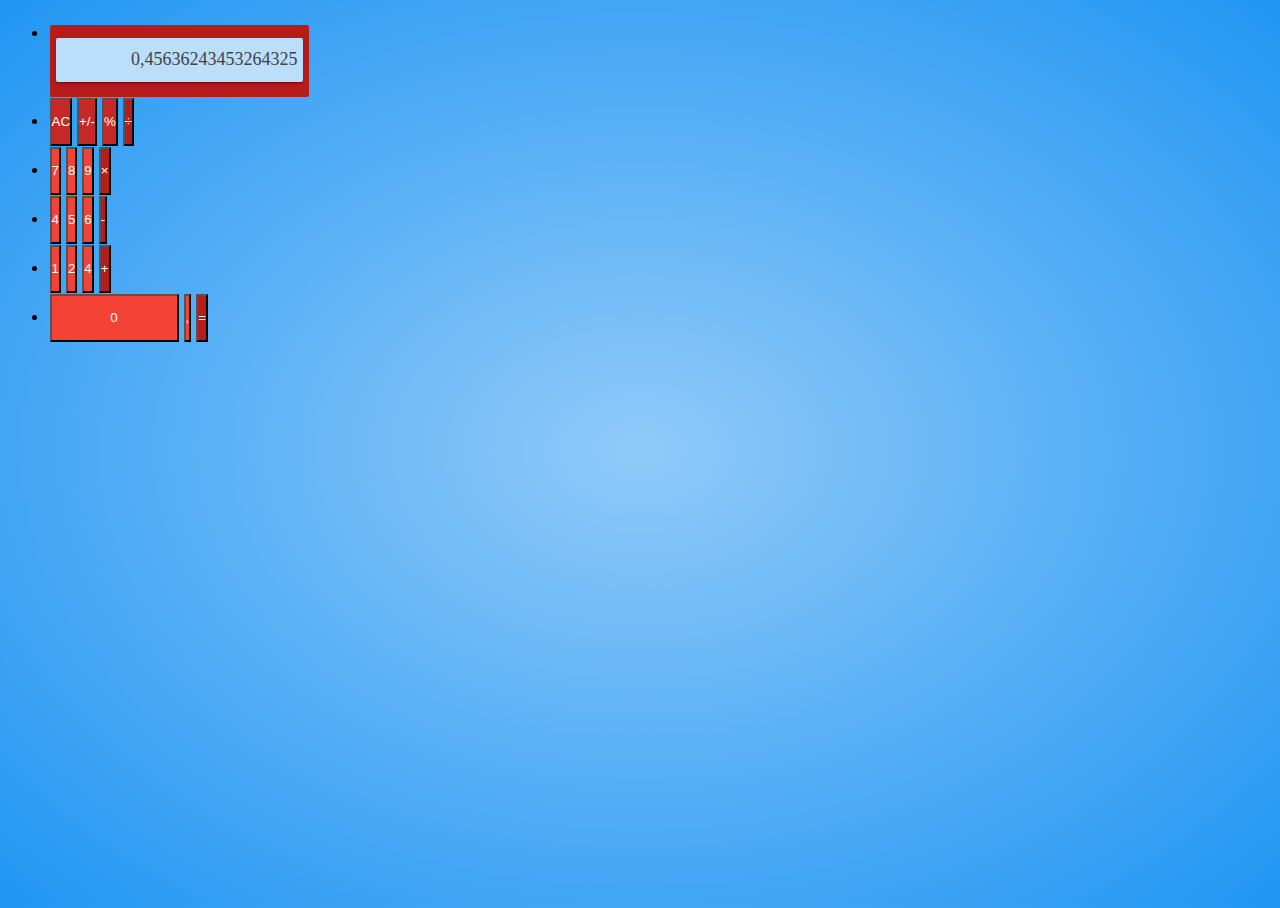
<file: Calculator/index.html>
<!DOCTYPE html>
<html>
  <head>
    <meta charset="utf-8">
    <title>Calculator</title>
    <link rel="stylesheet" href="css/style.css">
    <link href="https://fonts.googleapis.com/css?family=Roboto:900" rel="stylesheet">
    <link rel="stylesheet" href="https://fonts.googleapis.com/icon?family=Material+Icons">
    <link rel="stylesheet" href="https://code.getmdl.io/1.3.0/material.red-blue.min.css">
    <script defer src="https://code.getmdl.io/1.3.0/material.min.js"></script>
  </head>
  <body>
    <div class="mdl-grid">
      <ul class="mdl-list mdl-cell--middle">
      <li class="mdl-list__item">
        <div class="text">
          <div id="result" class="inner">
            <p>0,45636243453264325</p>
          </div>
        </div>
      </li>
      <li class="mdl-list__item">
        <button id="ac" class="mdl-button mdl-js-button mdl-js-ripple-effect light_l">
          AC
        </button>
        <button id="absB" class="mdl-button mdl-js-button mdl-js-ripple-effect light_l">
          +/-
        </button>
        <button id="module" class="mdl-button mdl-js-button mdl-js-ripple-effect light_l">
          %
        </button>
        <button id="divide" class="mdl-button mdl-js-button mdl-js-ripple-effect">
          ÷
        </button>
      </li>
      <li class="mdl-list__item">
        <button id="seven" class="mdl-button mdl-js-button mdl-js-ripple-effect light">
          7
        </button>
        <button id="eight" class="mdl-button mdl-js-button mdl-js-ripple-effect light">
          8
        </button>
        <button id="nine" class="mdl-button mdl-js-button mdl-js-ripple-effect light">
          9
        </button>
        <button id="mult" class="mdl-button mdl-js-button mdl-js-ripple-effect">
          ×
        </button>
      </li>
      <li class="mdl-list__item">
        <button id="four" class="mdl-button mdl-js-button mdl-js-ripple-effect light">
          4
        </button>
        <button id="five" class="mdl-button mdl-js-button mdl-js-ripple-effect light">
          5
        </button>
        <button id="six" class="mdl-button mdl-js-button mdl-js-ripple-effect light">
          6
        </button>
        <button id="sub" class="mdl-button mdl-js-button mdl-js-ripple-effect">
          -
        </button>
      </li>
      <li class="mdl-list__item">
        <button id="one" class="mdl-button mdl-js-button mdl-js-ripple-effect light">
          1
        </button>
        <button id="two" class="mdl-button mdl-js-button mdl-js-ripple-effect light">
          2
        </button>
        <button id='four' class="mdl-button mdl-js-button mdl-js-ripple-effect light">
          4
        </button>
        <button id="add" class="mdl-button mdl-js-button mdl-js-ripple-effect">
          +
        </button>
      </li>
      <li class="mdl-list__item">
        <button id="zero" class="mdl-button mdl-js-button mdl-js-ripple-effect null light">
          0
        </button>
        <button id="comma" class="mdl-button mdl-js-button mdl-js-ripple-effect light">
          ,
        </button>
        <button id="result" class="mdl-button mdl-js-button mdl-js-ripple-effect">
          =
        </button>
      </li>
    </ul>

    </div>
  </body>
</html>
</file>
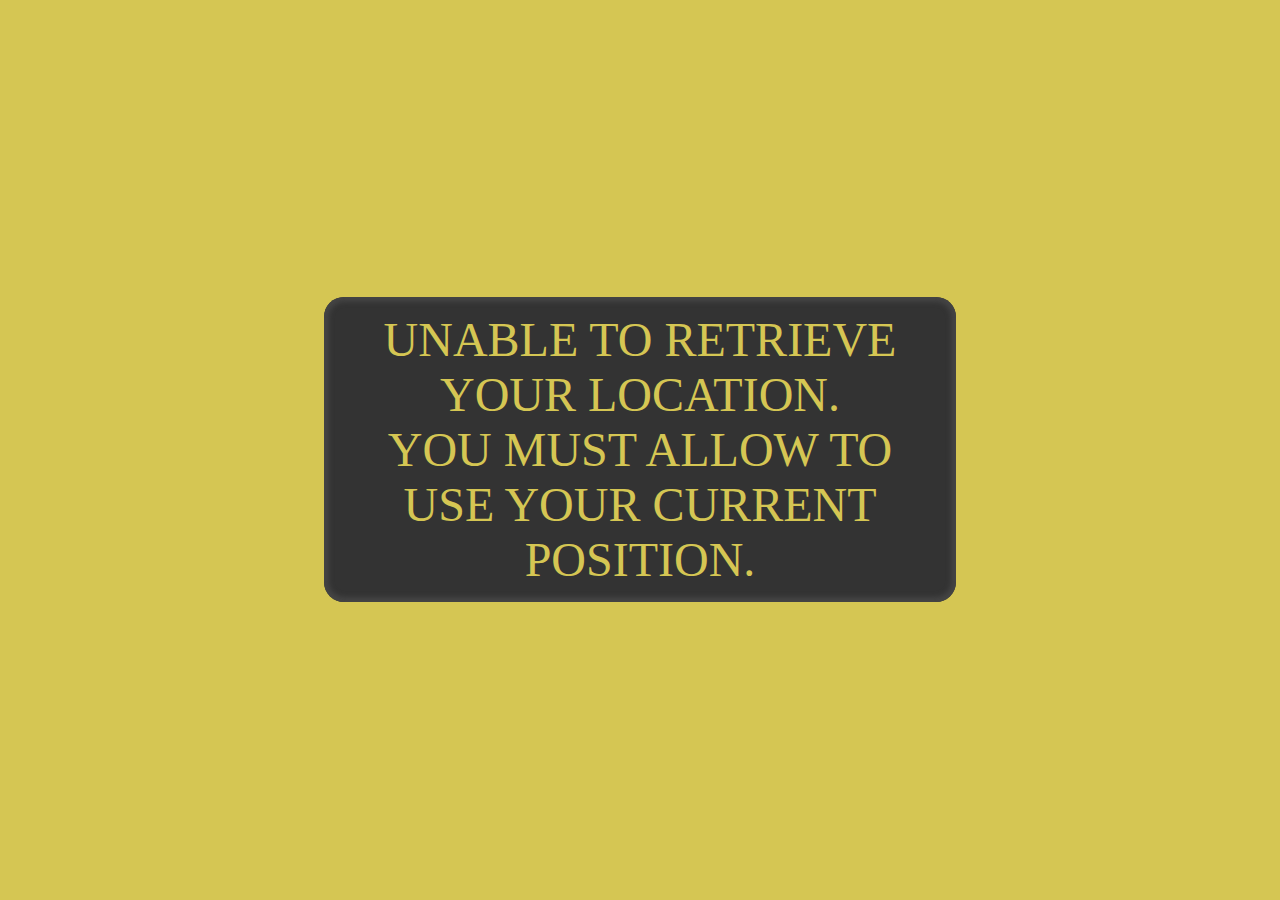
<file: LocalWeather/index.html>
<!DOCTYPE html>
<html>
  <head>
    <meta charset="utf-8">
    <title>Local Weather</title>
    <link rel="stylesheet" href="css/master.css">
    <script type="text/javascript" src="https://ajax.googleapis.com/ajax/libs/jquery/3.1.1/jquery.min.js"></script>
  </head>
  <body>
    <main>
      <div class="temp">
      </div>
      <div class="location">
      </div>
      <div class="img">
      </div>
    </main>
    <script type="text/javascript" src="js/main.js"></script>
  </body>
</html>
</file>
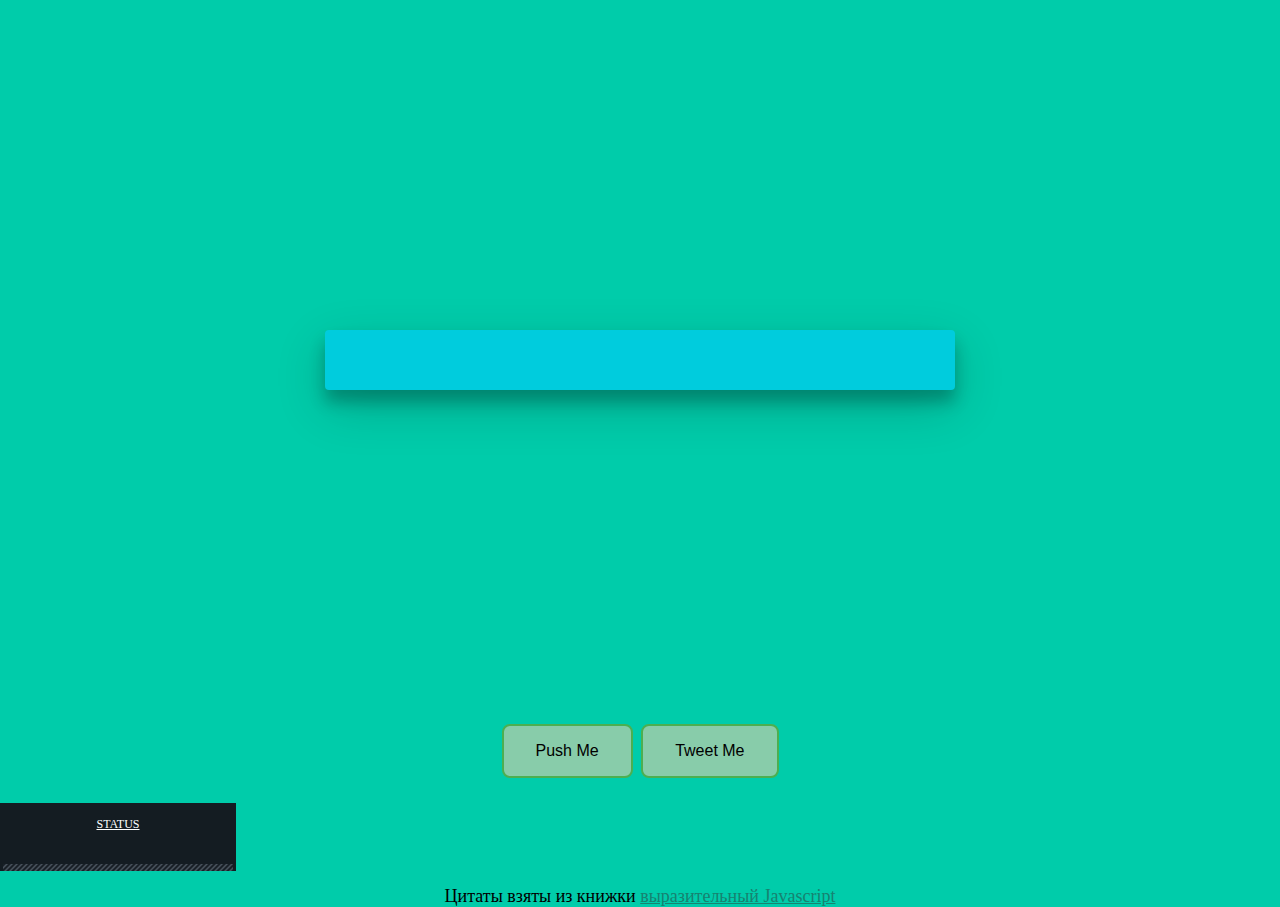
<file: Random quotes/index.html>
<!DOCTYPE html>
<html>
  <head>
    <meta charset="utf-8">
    <title>Random qoute</title>
    <link href="css/main.css" rel="stylesheet">
    <script type="text/javascript" src="js/jquery-3.1.1.js"></script>

  </head>
  <body>
    <main class="container">
      <blockquote id="quote">
        <p id="mainQuote">
        </p>
        <p id="footerQuote">
        </p>
      </blockquote>
      </main>
    <p>
      <button class="button button1" id="run">Push Me</button>
      <button class="button button1" id="tweet">Tweet Me</button>

    </p>
    <br>
    <div class="home__links">
      <a class="home__link" href="#">
        <span>Status</span>
      </a>
    </div>
    <br>
    <footer id="contact"><p>
     Цитаты взяты из книжки <a target="_blank" href="http://eloquentjavascript.net/index.html">выразительный Javascript</a>
    </p>
    </footer>
  <script type="text/javascript" src="js/style.js"></script>
  </body>
</html>
</file>
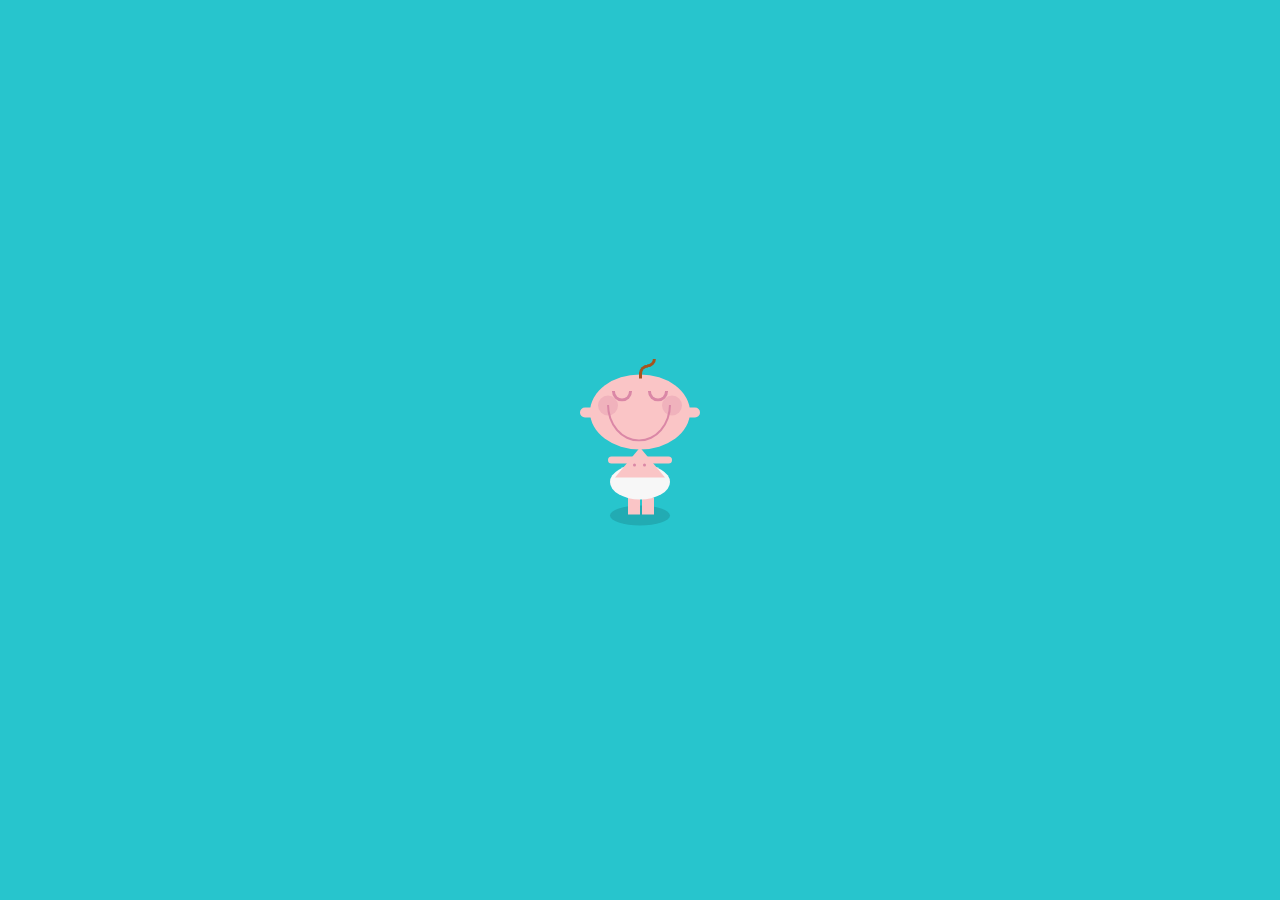
<file: SVG/index.html>
<!DOCTYPE html>
<html>
  <head>
    <meta charset="utf-8">
    <link rel="stylesheet" href="css/style.css">
    <title>SVG</title>
  </head>
  <body>
    <div class="centered-box">
      <div class="ludek">
        <div class="dziecko">
    <figure class="glowa">
      <span class="wlos"></span>
      <span class="uszy">
        <span class="ucho ucho-lewe"></span>
        <span class="ucho ucho-prawe"></span>
      </span>
      <span class="oczy">
        <span class="oko oko-lewe"></span>
        <span class="oko oko-prawe"></span>
      </span>
      <span class="buzia"></span>
    </figure>
    <figure class="rece">
      <span class="reka-lewa"></span>
	  <span class="reka-prawa"></span>
    </figure>
    <figure class="tlow">
      <span class="pielucha"></span>
	  <span class="brzuch">
        <span class="sutki">
          <span class="sutki sutek-lewy"></span>
          <span class="sutki sutek-prawy"></span>
        </span>
	  </span>
    </figure>
    <figure class="nogi">
      <span class="noga-lewa"></span>
	  <span class="noga-prawa"></span>
    </figure>
  </div>
        <figure class="dziecko-cien"></figure>
      </div>
    </div>
  </body>
</html>
</file>
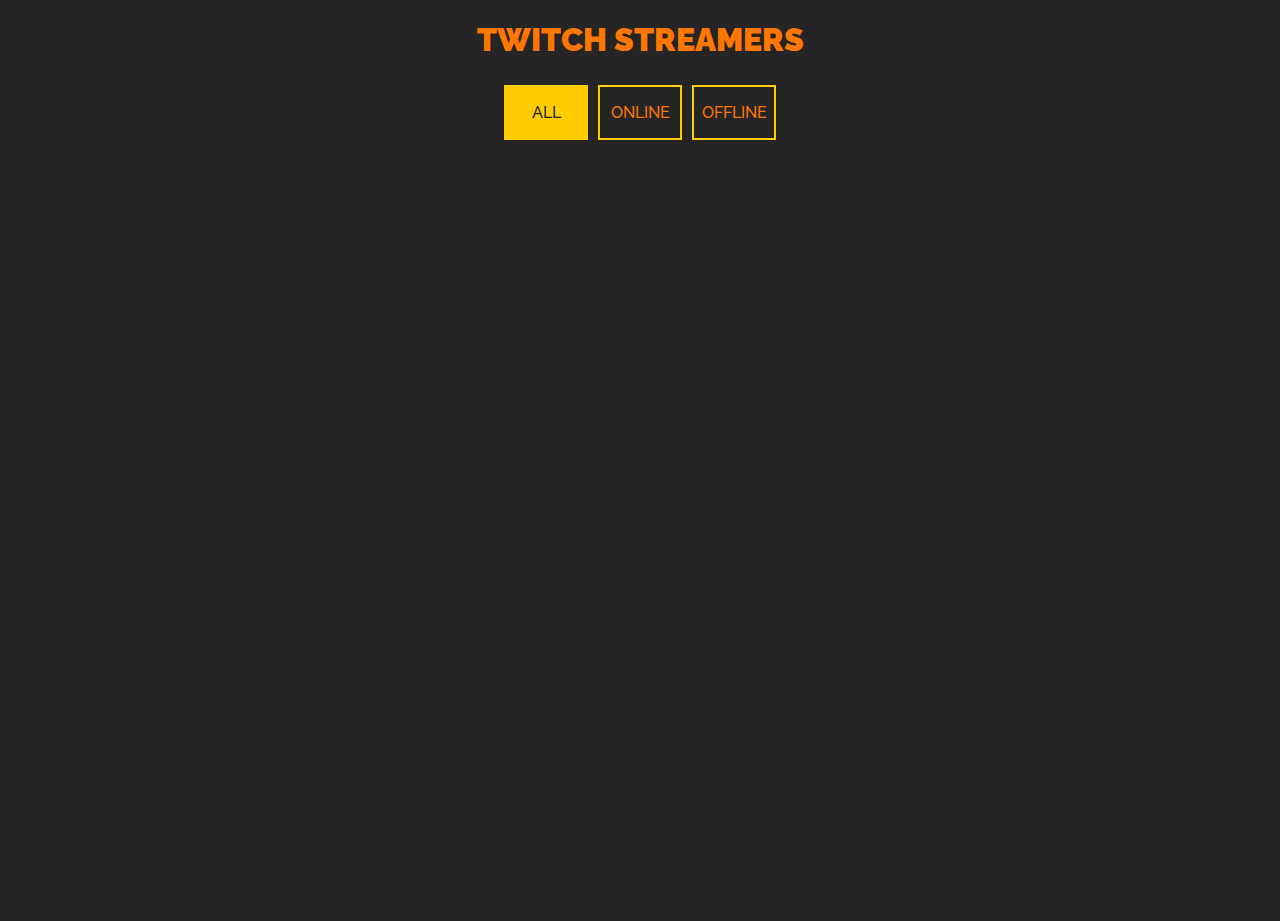
<file: Twitch Streamers/index.html>
<!DOCTYPE html>
<html>
  <head>
    <meta charset="utf-8">
    <title>Twitch Streamers</title>
    <link href="https://fonts.googleapis.com/css?family=Raleway:200,500,900" rel="stylesheet">
    <link rel="stylesheet" href="css/style.css">
    <script src="https://code.jquery.com/jquery-3.1.1.min.js" integrity="sha256-hVVnYaiADRTO2PzUGmuLJr8BLUSjGIZsDYGmIJLv2b8=" crossorigin="anonymous"></script>
  </head>
  <body>
    <main class="wrapper">
      <h1>Twitch Streamers</h1>
      <section class="selector">
        <div class="button All active" id="All">
          <p>All</p>
        </div>
        <div class="button On" id="On">
          <p>Online</p>
        </div>
        <div class="button Off" id="Off">
          <p>Offline</p>
        </div>
      </section>
      <section id="search">
      </section>
    </main>
    <script src="js/click.js"></script>
  </body>
</html>
</file>
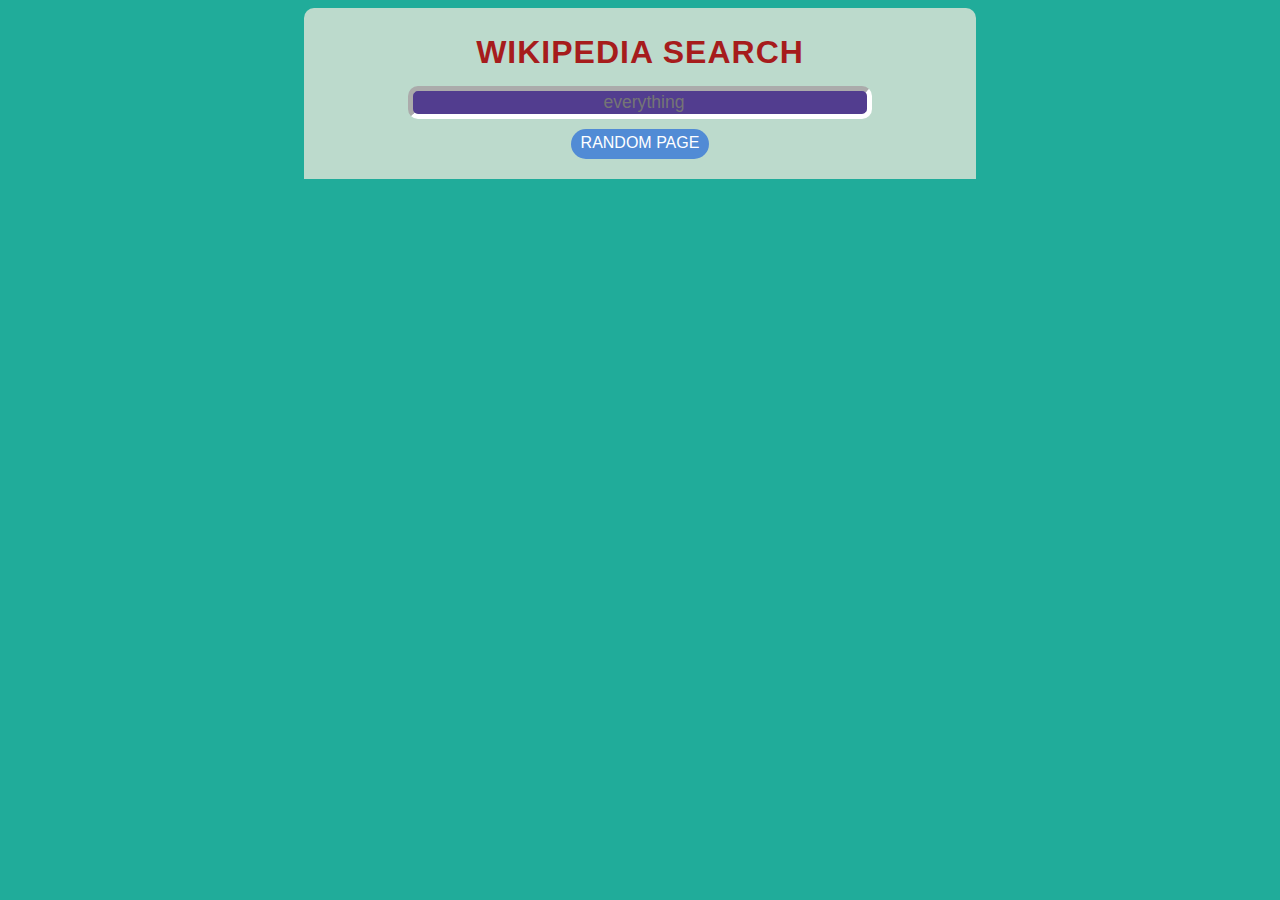
<file: Wikipedia Viewer/index.html>
<!DOCTYPE html>
<html>
  <head>
    <meta charset="utf-8">
    <title>Wikipedia Viewer</title>
    <link href='https://fonts.googleapis.com/css?family=Montserrat' rel='stylesheet' type='text/css'>
    <link rel="stylesheet" href="css/style.css">
    <script src="https://ajax.googleapis.com/ajax/libs/jquery/3.1.1/jquery.min.js"></script>
  </head>
  <body>
    <div id="searcharea">
      <label for="search">Wikipedia search</label>
      <input class="input" type="text" name="search" id="search" placeholder="everything">
      <a class="button" target="_blank" href="https://en.wikipedia.org/wiki/Special:Random">Random page</a>
    </div>
    <div id="update"></div>
  <script src="js/script.js"></script>
  </body>
</html>
</file>
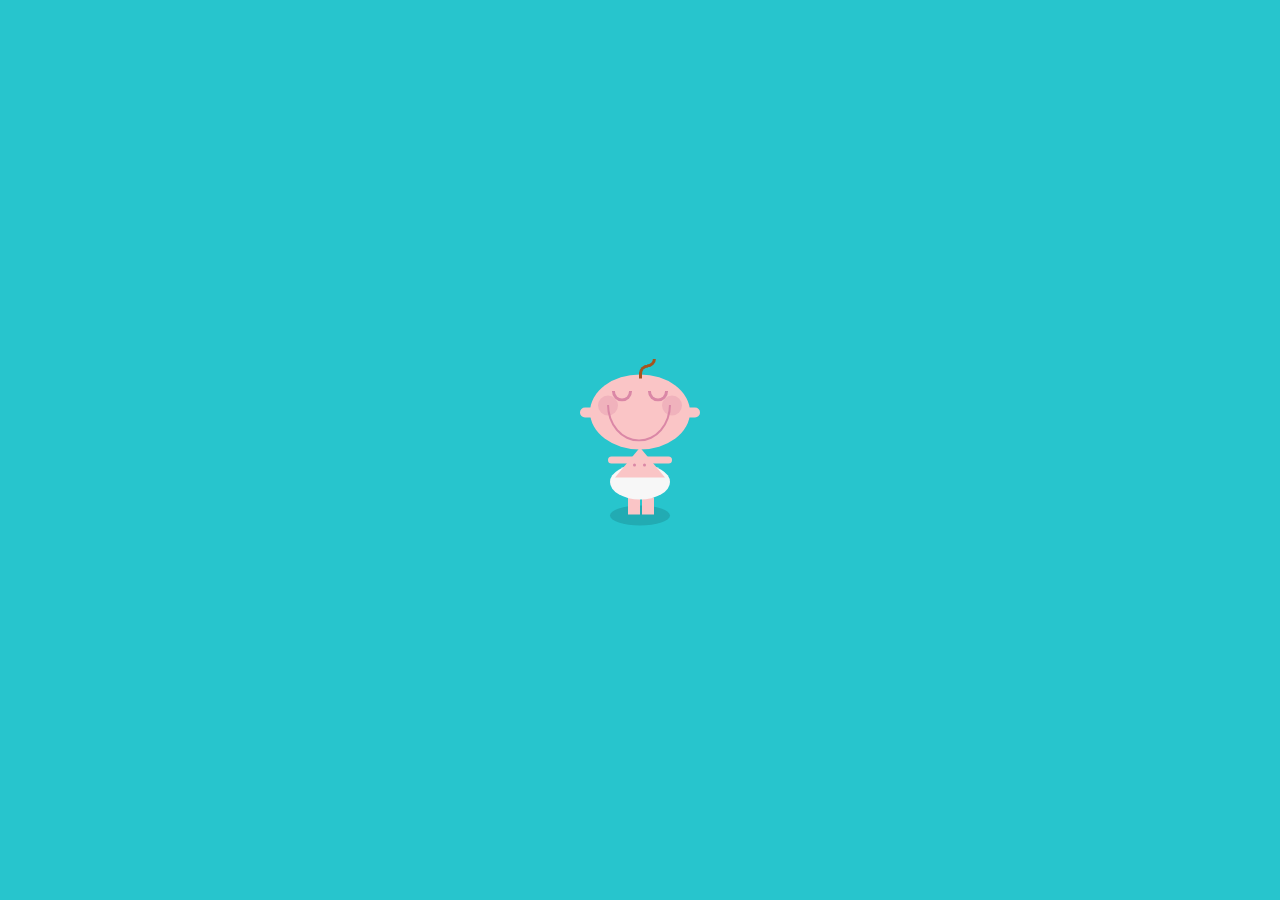
<file: SVG/indexTancerzyk.html>
<!DOCTYPE html>
<html>
  <head>
    <meta charset="utf-8">
    <link rel="stylesheet" href="css/tancerzyk.css">
    <title>SVG</title>
  </head>
  <body>
    <div class="centered-box">
      <div class="ludek">
        <div class="dziecko">
    <figure class="glowa">
      <span class="wlos"></span>
      <span class="uszy">
        <span class="ucho ucho-lewe"></span>
        <span class="ucho ucho-prawe"></span>
      </span>
      <span class="oczy">
        <span class="oko oko-lewe"></span>
        <span class="oko oko-prawe"></span>
      </span>
      <span class="buzia"></span>
    </figure>
    <figure class="rece">
      <span class="reka-lewa"></span>
	  <span class="reka-prawa"></span>
    </figure>
    <figure class="tlow">
      <span class="pielucha"></span>
	  <span class="brzuch">
        <span class="sutki">
          <span class="sutki sutek-lewy"></span>
          <span class="sutki sutek-prawy"></span>
        </span>
	  </span>
    </figure>
    <figure class="nogi">
      <span class="noga-lewa"></span>
	  <span class="noga-prawa"></span>
    </figure>
  </div>
        <figure class="dziecko-cien"></figure>
      </div>
    </div>
  </body>
</html>
</file>
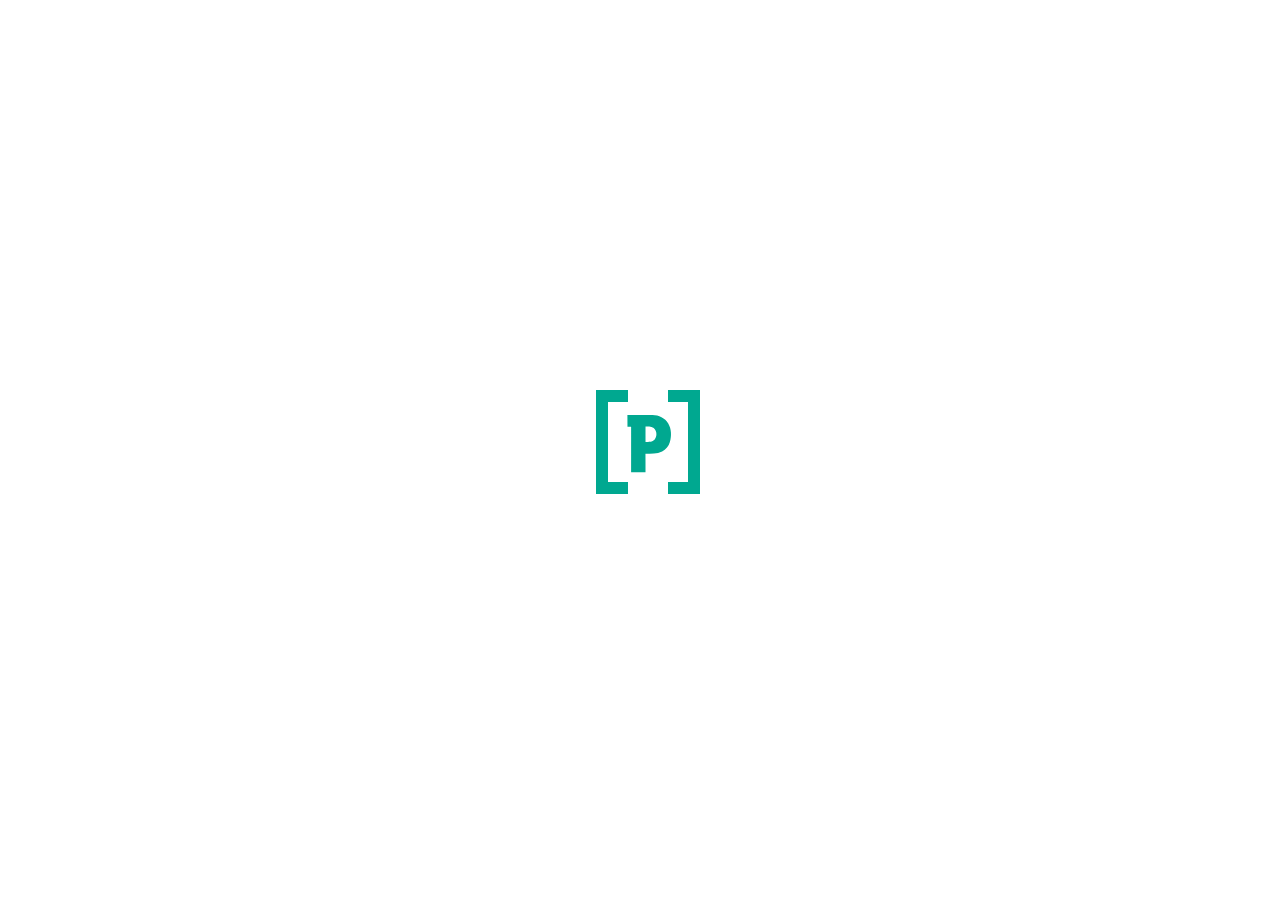
<file: SVG/loading.html>
<!DOCTYPE html>
<html>
  <head>
    <meta charset="utf-8">
    <title></title>
    <style>
      @-webkit-keyframes animate {
        0% {-webkit-transform:rotateX(0deg)}
        100% {-webkit-transform:rotateX(-180deg)}
      }
      @-moz-keyframes animate {
        0%{-moz-transform:perspective(160px) rotateX(0deg) rotateY(0deg)}
        50%{-moz-transform:perspective(160px) rotateX(-180deg) rotateY(0deg)}
        100%{-moz-transform:perspective(160px) rotateX(-180deg) rotateY(-180deg)}
      }
      @-o-keyframes animate {
        0%{-o-transform:perspective(160px) rotateX(0deg) rotateY(0deg)}
        50%{-o-transform:perspective(160px) rotateX(-180deg) rotateY(0deg)}
        100%{-o-transform:perspective(160px) rotateX(-180deg) rotateY(-180deg)}
      }
      @keyframes animate {
        0%{transform:perspective(160px) rotateX(0deg) rotateY(0deg)}
        50%{transform:perspective(160px) rotateX(-180deg) rotateY(0deg)}
        100%{transform:perspective(160px) rotateX(-180deg) rotateY(-180deg)}
      }
      #object.paused {
        -webkit-animation-play-state:paused;
        -moz-animation-play-state:paused;
        -o-animation-play-state:paused;
        animation-play-state:paused
      }

      #object {
        position:relative;
        width:80px;
        height:80px;
        background-color:#fff;
        border:12px solid #00a890;
        margin-top:40px;
        margin-right:auto;
        margin-left:auto;-webkit-animation:animate 1.35s infinite ease-in-out;
        -moz-animation:animate 1.35s infinite ease-in-out;
        -o-animation:animate 1.35s infinite ease-in-out;
        animation:animate 1.35s infinite ease-in-out
      }
      #object:before {
        content:"";
        position:absolute;
        left:50%;
        top:-50%;
        height:200%;
        width:40px;
        margin-left:-20px;
        background:#fff
      }
      #loading {
        position:fixed;
        top:0px;
        width:100%;
        height:100%;
        background-color:#fff;
        margin-top:0px;
        z-index:999
      }
      #loading-center {
        position:relative;
        width:100%;
        height:100%
      }
      #loading-center-absolute {
        position:absolute;
        top:50%;
        left:50%;
        width:200px;
        height:200px;
        margin-top:-100px;
        margin-left:-100px
      }
      #p {
        position:absolute;
        top:0;
        left:0;
        width:100%;
        height:100%;
        text-align:center;
        color:#00a890
      }


    </style>
  </head>
  <body>
    <div id="loading">
      <div id="loading-center">
        <div id="loading-center-absolute">
          <div id="object" class="paused">
          </div>

          <div id="p">
            <svg version="1.1" x="0" y="0" viewBox="-26 -4 222 222">
              <path fill="#00a890" d=" M 62.14 68.23 C 71.45 68.27 80.76 68.19 90.06 68.27 C 96.91 68.31 103.96 71.62 107.48 77.66 C 111.09 83.77 111.23 91.44 109.29 98.13 C 108.00 102.59 104.90 106.57 100.66 108.57 C 94.93 111.33 88.39 111.18 82.18 111.24 C 82.29 118.10 82.22 124.96 82.24 131.82 C 76.90 131.72 71.57 131.76 66.24 131.79 C 66.29 114.88 66.25 97.98 66.26 81.08 C 64.91 81.09 63.56 81.10 62.22 81.12 C 62.15 76.82 62.20 72.52 62.14 68.23 M 82.25 81.03 C 82.23 86.73 82.22 92.43 82.26 98.14 C 85.75 98.06 89.92 98.28 92.42 95.36 C 94.93 92.04 95.06 86.92 92.37 83.67 C 89.81 80.84 85.72 81.08 82.25 81.03 Z"></path>
            </svg>
          </div>
        </div>
      </div>
    </div>
  </body>
</html>
</file>
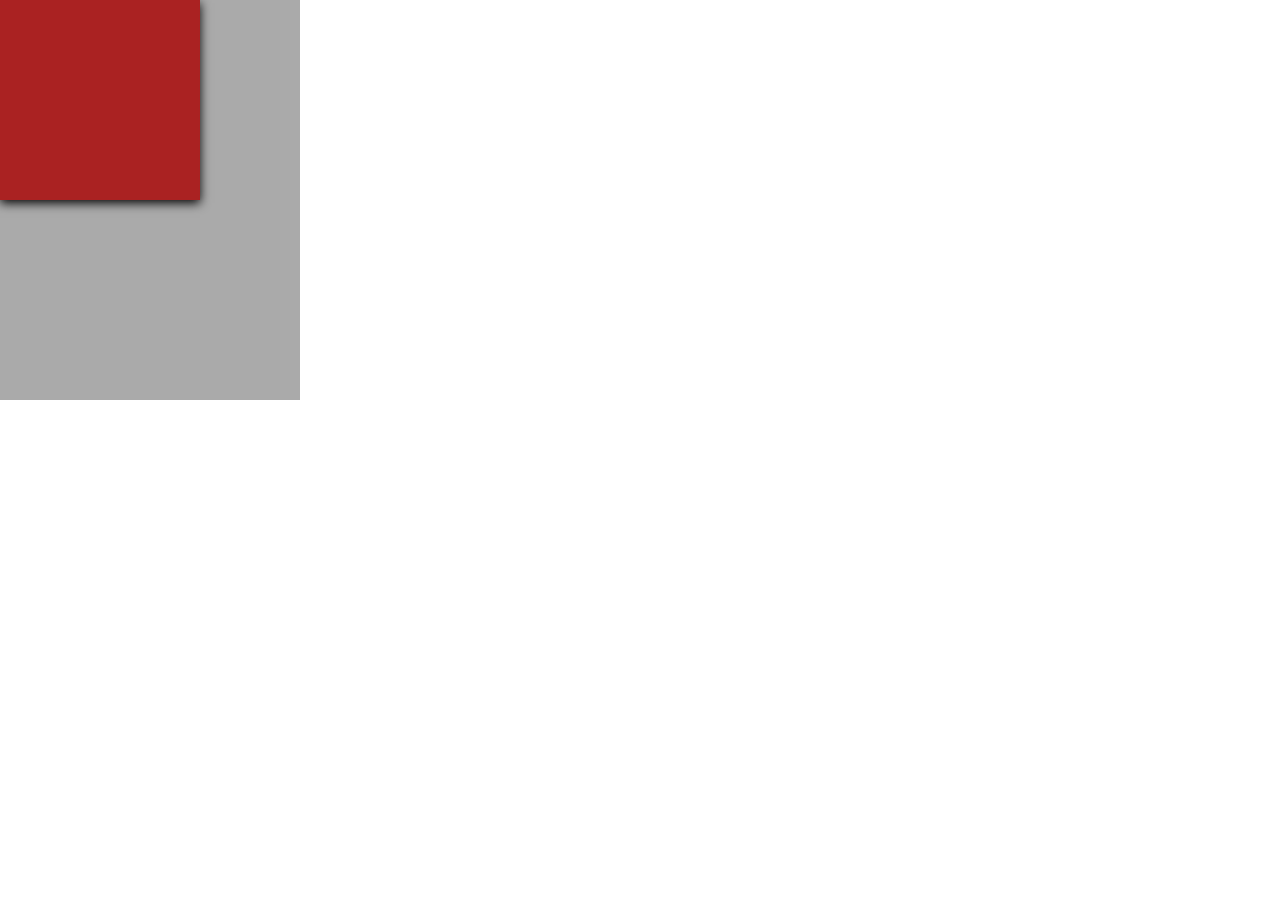
<file: SVG/zindex.html>
<!DOCTYPE html>
<html>
  <head>
    <meta charset="utf-8">
    <title></title>
    <style>
    html, body {
    display: block;
  }
  .bottom {
  	background: #AAA;
  	height: 400px;
  	width: 300px;
  	position: absolute;
  	top: 0;
  	left: 0;
  	z-index: 2;
  }
  .top {
  	height: 200px;
  	background: #A22;
  	box-shadow: 0 3px 10px #000;
  	position: absolute;
  	width: 200px;
  	top: 0;
  	left: 0;
  	z-index: 12;
  }
</style>
  </head>
  <body>
    <div class="bottom">

    </div>
          <div class="top"></div>
  </body>
</html>
</file>
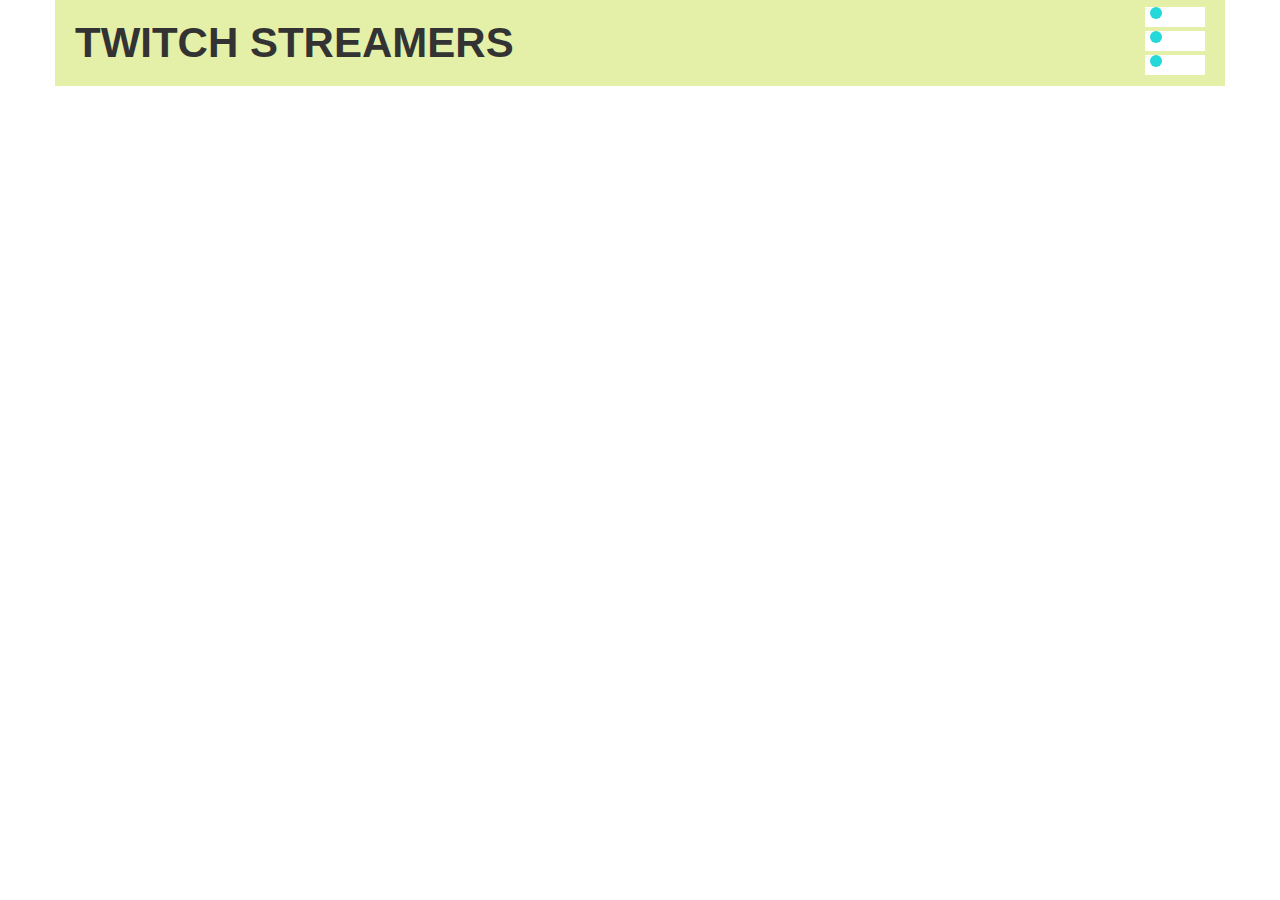
<file: Twitch Streamers/index_beta.html>
<!DOCTYPE html>
<html>
  <head>
    <meta charset="utf-8">
    <title>Twitch Streamers</title>
    <link href="https://fonts.googleapis.com/css?family=Raleway:200,500,900" rel="stylesheet">
    <link rel="stylesheet" href="css/style_beta.css">
    <link rel="stylesheet" href="https://maxcdn.bootstrapcdn.com/bootstrap/3.3.7/css/bootstrap.min.css">
  </head>
  <body>
    <div class="container">
      <div class="row">
        <div class="col-md-8">
        <h1 class="title">Twitch Streamers</h1>
        </div>
        <div class="col-md-4">
        <div class="menu">
            <div class="selector">
              <div class="circle"></div>
            </div>
            <div class="selector">
              <div class="circle"></div>
            </div>
            <div class="selector">
              <div class="circle"></div>
            </div>
        </div>
      </div>
      </div>
    </div>
  </body>
</html>
</file>
<file: Calculator/css/style.css>
html, body {
  height: 100%;
}

body {
  background: radial-gradient(#90CAF9, #2196F3);
  display: flex;
}

.mdl-list__item {
  margin-top: 0 !important;
  margin-bottom: 0 !important;
  padding: .5px !important;
}

.mdl-button {
  height: 48px !important;
  margin-left: 1px !important;
  margin-top: 0 !important;
  margin-bottom: 0 !important;
  padding: 0 !important;
  background: #b71c1c !important;
  color: #fff !important;
}

.light {
  background: #F44336 !important;
}

.light_l {
  background: #C62828 !important;
}

.null {
  min-width: 129px !important;
}

.text {
  width: 259px;
  border-radius: 2px;
  height: 72px !important;
  margin-left: 1px !important;
  margin-top: 0 !important;
  margin-bottom: 0 !important;
  padding: 0 !important;
  background: #b71c1c !important;
  color: rgb(66, 66, 66) !important;
  text-align: center;
  align-self: center;
  position: relative;
}

.inner {
  position: absolute;
  top: 13px;
  left: 5px;
  width: 247px;
  border-radius: 2px;
  height: 44px !important;
  margin-left: 1px !important;
  margin-top: 0 !important;
  margin-bottom: 0 !important;
  padding: 0 !important;
  background: #BBDEFB !important;
  color: rgb(66, 66, 66) !important;
  box-shadow: 0 2px 2px 0 rgba(0, 0, 0, .14), 0 3px 1px -2px rgba(0, 0, 0, .2), 0 1px 5px 0 rgba(0, 0, 0, .12);
}

.inner p {
  margin-top: 11px;
  margin-right: 5px;
  text-align: right;
  font-size: 18px;
}
</file>
<file: LocalWeather/css/master.css>
html, body {
  height: 99%;
}
body {
  background-color: #D5C653;
  display: flex;
  flex-direction: column;
  justify-content: center;
}
main {
  margin: 0 auto;
  width: 50%; /* 940px */
  height: auto;
  background-color: #333;
  -webkit-border-radius: 30px;
  -moz-border-radius: 30px;
  border-radius: 20px;
  justify-content: center;
  box-shadow: inset 0px 0px 5px 5px #444;
  text-transform: uppercase;
}
.temp, .location, .img {
  text-align: center;
}
.temp {
  color: #D5C653;
  font-size: 3em;
  padding: 15px;
}
.img img {
  border-radius: 15px;
  margin-bottom: 20px;
}
.location {
  color: #D5C653;
  font-size: 0.625em;
}

@media screen and (max-width: 720px) {
  main {
    width: 100%;
  }
}
</file>
<file: Random quotes/css/main.css>
body {
  background-color: #0ca;
}
* {
    margin: 0;
    padding: 0;
}
body, html {
    height: 100%;
}
p {
  font-size: 18px;
  text-align: center;
}
#mainQuote {
  font-size: 20px;
}
#footerQuote {
  font-size: 22px;
  text-align: right;
}
.button {
    background-color: #4CAF50; /* Green */
    border: none;
    color: white;
    padding: 16px 32px;
    text-align: center;
    text-decoration: none;
    display: inline-block;
    font-size: 16px;
    margin: 4px 2px;
    -webkit-transition-duration: 0.4s; /* Safari */
    transition-duration: 0.4s;
    cursor: pointer;
    border-radius: 8px;
}
.button1 {
    background-color: #8ca;
    color: black;
    border: 2px solid #4CAF50;
}

.button1:hover {
    background-color: #4CAF50;
    color: white;
    box-shadow: 0 12px 16px 0 rgba(0,0,0,0.24), 0 17px 50px 0 rgba(0,0,0,0.19);

}

.container {
    display: flex;
    align-items: center;
    justify-content: center;
    height: 80%;
}
.container blockquote {
   box-shadow: 0 12px 16px 0 rgba(0,0,0,0.24), 0 17px 50px 0 rgba(0,0,0,0.19);
   background-color: #0cd;
   border-radius: 4px;
}
.container p {
    width: 600px;
    padding: 15px;
}
a {
  color: hsla(170, 70%, 30%, 1);
}
.home__links {
    margin-right: auto;
    margin-left: auto
}
.home__link {
        width: 230px
    }
.home__link:focus, .home__link:hover {
        top: -4px
    }
.home__link {
    padding-top: 14px;
    position: relative;
    top: 3px;
    display: inline-block;
    height: 54px;
    border-width: 2px;
    border-right: solid;
    border-left: solid;
    border-color: #141c22;
    background-color: #141c22;
    background-image: url("../img/home__link-bg.png");
    background-repeat: repeat-x;
    background-position: bottom;
    background-size: 5px 7px;
    font-size: 12px;
    text-transform: uppercase;
    text-align: center;
    color: white;
    z-index: 1;
    -webkit-transition-duration: 0.25s;
    transition-duration: 0.25s;
    -webkit-transition-property: top;
    transition-property: top
}
</file>
<file: SVG/css/style.css>
/*img {
  position: fixed;
  width: 300px;
  height: 300px;
  animation: infiniteMe 4s infinite linear;
}
@keyframes infiniteMe {
  0% {transform: rotate(0deg);}
  100% {transform: rotate(360deg);}
}
.top {
  height: 300px;
  background: hsla(360, 100%, 0%, 0.8);
}
.top_element {
  background-image: url("../img/chess_1px.svg");
  background-repeat: repeat-x;
  height: 300px;
  width: auto;;
  position: relative;
  background-position: bottom;
}*/
html,body,div,span,figure{margin:0;padding:0;border:0;font:inherit;font-size:100%;vertical-align:baseline}
body{background:#27c5cd}
::-moz-selection{background:#0a0a0a;color:#FFF}
::selection{background:#0a0a0a;color:#FFF}
a{text-decoration:none;cursor:pointer;color:#f5f5f5}
a:hover{text-decoration:underline}
.tekst{color:#32413d;font-family:'Lato',arial,sans-serif;text-transform:uppercase;font-size:14px;line-height:28px;font-weight:bold;display:block;letter-spacing:2px;max-width:100%;position:absolute;bottom:20px;left:30px;z-index:1}
span{display:block}
.centered-box{color:#f5f5f5;font-family:'Lato',arial,sans-serif;text-transform:uppercase;font-size:14px;line-height:28px;font-weight:bold;display:block;letter-spacing:2px;white-space:normal;position:absolute;max-width:100%;left:50%;top:50%;-webkit-transform:translate(-50%, -50%);transform:translate(-50%, -50%);z-index:3}

.dziecko{text-align:center;position:relative;display:inline-block;width:100px;z-index:2}
.dziecko .glowa{width:100%;height:75px;border-radius:50%;position:relative;-webkit-animation:ruchGlowaDziecko 1.2s ease-in-out infinite;animation:ruchGlowaDziecko 1.2s ease-in-out infinite}
.dziecko .glowa:before{content:"";display:block;position:absolute;left:0;top:0;background:#fac5c6;width:100%;height:100%;border-radius:100%;z-index:2}
.dziecko .wlos{display:block;position:absolute;left:50%;top:-2px;background:#A6541E;width:3px;height:6px;margin-left:-1.5px;z-index:3}
.dziecko .wlos:before{content:"";width:6px;height:6px;border:3px solid #A6541E;border-bottom:none;border-right:none;position:absolute;top:-8px;left:50%;margin-left:-1.5px;border-top-left-radius:25px}
.dziecko .wlos:after{content:"";width:6px;height:6px;border:3px solid #A6541E;border-top:none;border-left:none;position:absolute;top:-14px;left:50%;margin-left:7px;border-bottom-right-radius:25px}
.dziecko .oczy{width:100%;position:absolute;top:16px;left:0;z-index:4}
.dziecko .oczy .oko{position:absolute;width:14px;height:8px;top:0;border:3px solid #da87a6;border-width:0px 3px 3px 3px;border-radius:0 0 14px 14px}
.dziecko .oczy .oko.oko-lewe{left:22%}
.dziecko .oczy .oko.oko-lewe:before{content:"";display:block;position:absolute;left:-17px;top:5px;background:#f0b2bc;width:20px;height:20px;border-radius:100%}
.dziecko .oczy .oko.oko-prawe{right:22%}
.dziecko .oczy .oko.oko-prawe:before{content:"";display:block;position:absolute;right:-17px;top:5px;background:#f0b2bc;width:20px;height:20px;border-radius:100%}
.dziecko .buzia{width:60%;height:47%;position:absolute;top:40%;left:17%;border:2px solid #da87a6;border-width:0px 2px 2px 2px;border-radius:0 0 50% 50% / 0 0 100% 100%;z-index:5}
.dziecko .uszy{width:100%;height:20px;position:absolute;top:50%;left:0}
.dziecko .uszy .ucho{position:absolute;width:20px;height:10px;top:-5px;background:#fac5c6;border-radius:10px}
.dziecko .uszy .ucho.ucho-lewe{left:-10px}
.dziecko .uszy .ucho.ucho-prawe{right:-10px}
.dziecko .tlow{display:block;width:100%;height:50px;position:relative;z-index:-1;-webkit-transform-origin:center center;transform-origin:center center;-webkit-animation:ruchBioderka 1.2s ease-in-out infinite;animation:ruchBioderka 1.2s ease-in-out infinite}
.dziecko .pielucha{width:60%;height:35px;position:absolute;left:20%;bottom:0;background:#f7f7f7;border-radius:50%}
.dziecko .brzuch{position:absolute;top:-2px;left:25%;height:0;width:0;border-left:25px solid transparent;border-right:25px solid transparent;border-bottom:30px solid #fac5c6}
.dziecko .sutki{position:absolute;top:50%;left:50%}
.dziecko .sutki .sutki{position:absolute;width:3px;height:3px;top:16px;margin-left:-2px;background:#da87a6;border-radius:50%}
.dziecko .sutki .sutki.sutek-lewy{left:-5px}
.dziecko .sutki .sutki.sutek-prawy{left:5px}
.dziecko .rece{display:block;width:100%;position:relative;top:7px;z-index:-1}
.dziecko .rece .reka-lewa,
.dziecko .rece .reka-prawa{position:absolute;top:50%;background:#fac5c6;width:28px;height:7px;border-radius:10px}
.dziecko .rece .reka-lewa{left:18px;-webkit-transform-origin:center right;transform-origin:center right;-webkit-animation:ruchRekaLewa 1.2s ease-in-out infinite;animation:ruchRekaLewa 1.2s ease-in-out infinite}
.dziecko .rece .reka-prawa{right:18px;-webkit-transform-origin:center left;transform-origin:center left;-webkit-animation:ruchRekaPrawa 1.2s ease-in-out infinite;animation:ruchRekaPrawa 1.2s ease-in-out infinite}
.dziecko .nogi{display:block;width:100%;height:17px;position:relative;z-index:-2}
.dziecko .nogi .noga-lewa,
.dziecko .nogi .noga-prawa{position:absolute;left:50%;top:-2px;background:#fac5c6;width:12px;margin-left:-6px;height:17px;-webkit-transform-origin:top center;transform-origin:top center}
.dziecko .nogi .noga-lewa{margin-left:-12px;-webkit-animation:ruchNogaLewaGora 0.7s ease-in-out infinite;animation:ruchNogaLewaGora 0.7s ease-in-out infinite}
.dziecko .nogi .noga-prawa{margin-left:2px;-webkit-animation:ruchNogaPrawaGora 0.7s ease-in-out infinite;animation:ruchNogaPrawaGora 0.7s ease-in-out infinite}
.dziecko-cien{position:absolute;left:20%;bottom:0px;display:block;width:60%;height:20px;background:#22abb3;border-radius:50%;-webkit-animation:ruchCien 1.2s ease-in-out infinite;animation:ruchCien 1.2s ease-in-out infinite;z-index:-1}

/*! animacja glowa */
@-webkit-keyframes ruchGlowaDziecko{
0%, 100%{-webkit-transform:rotateZ(-10deg);transform:rotateZ(-10deg)}
25%{-webkit-transform:rotateZ(-11deg);transform:rotateZ(-11deg)}
50%{-webkit-transform:rotateZ(10deg);transform:rotateZ(10deg)}
75%{-webkit-transform:rotateZ(11deg);transform:rotateZ(11deg)}
}
@keyframes ruchGlowaDziecko{
0%, 100%{-webkit-transform:rotateZ(-10deg);transform:rotateZ(-10deg)}
25%{-webkit-transform:rotateZ(-11deg);transform:rotateZ(-11deg)}
50%{-webkit-transform:rotateZ(10deg);transform:rotateZ(10deg)}
75%{-webkit-transform:rotateZ(11deg);transform:rotateZ(11deg)}
}
/*! animacja bioderka */
@-webkit-keyframes ruchBioderka{
0%, 100%{-webkit-transform:rotateZ(8deg);transform:rotateZ(8deg)}
15%{-webkit-transform:rotateZ(10deg);transform:rotateZ(10deg)}
50%{-webkit-transform:rotateZ(-8deg);transform:rotateZ(-8deg)}
65%{-webkit-transform:rotateZ(-10deg);transform:rotateZ(-10deg)}
}
@keyframes ruchBioderka{
0%, 100%{-webkit-transform:rotateZ(8deg);transform:rotateZ(8deg)}
15%{-webkit-transform:rotateZ(10deg);transform:rotateZ(10deg)}
50%{-webkit-transform:rotateZ(-8deg);transform:rotateZ(-8deg)}
65%{-webkit-transform:rotateZ(-10deg);transform:rotateZ(-10deg)}
}
/*! animacja reka lewa */
@-webkit-keyframes ruchRekaLewa{
0%,100%{-webkit-transform:rotateZ(20deg);transform:rotateZ(20deg)}
50%{-webkit-transform:rotateZ(-20deg);transform:rotateZ(-20deg)}
}
@keyframes ruchRekaLewa{
0%,100%{-webkit-transform:rotateZ(20deg);transform:rotateZ(20deg)}
50%{-webkit-transform:rotateZ(-20deg);transform:rotateZ(-20deg)}
}
/*! animacja reka prawa */
@-webkit-keyframes ruchRekaPrawa{
0%, 100%{-webkit-transform:rotateZ(20deg);transform:rotateZ(20deg)}
50%{-webkit-transform:rotateZ(-20deg);transform:rotateZ(-20deg)}
}
@keyframes ruchRekaPrawa{
0%, 100%{-webkit-transform:rotateZ(20deg);transform:rotateZ(20deg)}
50%{-webkit-transform:rotateZ(-20deg);transform:rotateZ(-20deg)}
}
/*! animacja noga lewa */
@-webkit-keyframes ruchNogaLewaGora{
0%, 50%, 100%{height:17px}
25%{height:8px}
}
@keyframes ruchNogaLewaGora{
0%, 50%, 100%{height:17px}
25%{height:8px}
}
/*! animacja noga prawa */
@-webkit-keyframes ruchNogaPrawaGora{
0%, 50%, 100%{height:15px}
75%{height:12px}
}
@keyframes ruchNogaPrawaGora{
0%, 50%, 100%{height:17px}
75%{height:12px}
}
/*! animacja cien */
@-webkit-keyframes ruchCien{
0%, 50%, 100%{left:19%;width:62%}
25%, 35%, 75%, 85%{left:22%;width:56%}
}
@keyframes ruchCien{
0%, 50%, 100%{left:19%;width:62%}
25%, 35%, 75%, 85%{left:22%;width:56%}
}
</file>
<file: Twitch Streamers/css/style.css>
html, body {
  height: 100%;
  width: 100%;
  margin: 0;
  font-family: 'Raleway', sans-serif;
  background-color: #252525;
  color: #F70;
}
h1 {
  text-align: center;
  font-weight: 900;
  text-transform: uppercase;
}
a {
  text-decoration: none;
  color: #b0bec5;
  font-size: 2em;
  font-weight: 900;
}
a:hover {
  color: #ff1744;
}
.wrapper {
  padding-bottom: 7px;
}
.selector {
  display: flex;
  flex-flow: row wrap;
  justify-content: center;
}
.button {
  text-align: center;
  width: 80px;
  text-transform: uppercase;
  font-weight: 500;
  cursor: pointer;
  margin: 5px;
  border: 2px solid #FC0;
}
.active {
  background-color: #FC0;
  color: #252525;
}
.button:hover {
  background-color: #FC0;
  color: #252525;
}
#search {
  display: block;
}
.online, .offline {
  border: 2px solid #FC0;
  margin: 7px;
}
.info {
  margin: 10px;
  padding: 10px;
  width: 30%;
  text-align: center;
}
.info img {
  width: 80px;
  height: auto;
  border-radius: 50%;
}
.bio {
  font-size: .8em;
}
#search .stream {
  box-shadow: -1.5em 0 0 #76ff03;
  width: 65%;
  display: flex;
  flex-flow: column;
  justify-content: space-around;
  align-items: center;
}
#search .online {
  display: flex;
  flex-flow: row wrap;
}
.game {

  font-size: 1.5em;
}
@media screen and (max-width: 840px) {
  #search .online, #search .offline {
    display: block;
  }
  #search .stream {
      box-shadow: 0 -1.5em 0 #76ff03;
      width: 100%;
  }
  #search .info {
    margin: 0;
    margin-top: 10px;
    margin-bottom: 30px;
    padding: 0;
    width: 100%;
    height: auto;
  }
}
</file>
<file: Wikipedia Viewer/css/style.css>
body, html {
  background: hsla(172, 69%, 40%, 1);
  font-family: 'Monserrat', sans-serif;
}
a {
  text-decoration: none;
}
input[type=text] {
  color: hsla(0, 100%, 73%, 1);
  background: hsla(255, 40%, 40%, 1);
  font-size: 1.1em;
  text-align: center;
  padding-left: 10px;
  -webkit-border-radius: 10px;
  -moz-border-radius: 10px;
  border-radius: 10px;
  border-width: 5px;
  border-color: hsla(255, 40%, 100%, 1);
}
input[type=text]:focus {
  outline: none;
}
#searcharea {
  margin: 0 auto;
  text-align: center;
  padding: 20px;
  width: 50%;
  background: rgba(188, 218, 204, 1);
  -webkit-border-radius: 10px 10px 0 0;
  -moz-border-radius: 10px 10px 0 0;
  border-radius: 10px 10px 0 0;
}
#searcharea label {
  line-height: 1.5;
  font-size: 2em;
  font-weight: bold;
  letter-spacing: 1px;
  text-transform: uppercase;
  padding-bottom: 5px;
  color: #A61c1c;
}
#searcharea input {
  display: block;
  margin: 10px auto;
  width: 70%;
}
#update {
  width: 70%;
  margin: 0 auto;
}
#update ul {
  list-style: none;
  margin: 0;
  padding: 0;
}
#update a {
  background: rgba(244, 67, 54, .1);
  color: black;
  text-align: left;
  display: block;
}
#update a:hover {
  background-color: hsla(4, 70%, 58%, 1);
  color: white;
}
#update li {
  padding: 5px;
  border-top: 3px solid #FFF;
  border-left: 0px solid hsla(0, 0%, 100%, 0);
  border-left-width: 0px;
  transition: border-left-width .6s ease;
}
#update li:hover {
  border-left-width: 15px;
  border-left: 15px solid hsla(0, 0%, 100%, 1);
}
#update h2 {
  font-family: inherit;
  font-size: 1.8em;
  padding-bottom: 10px;
}
#update p {
  font-family: inherit;
  font-size: 1em;
  padding-left: 5px;
}
.button {
  display: inline-block;
  padding: 5px 10px 5px 10px;
  background-color: rgba(54, 119, 215, .8);
  color: white;
  height: 20px;
  -webkit-border-radius: 15px;
  -moz-border-radius: 15px;
  border-radius: 15px;
  text-transform: uppercase;
}
.button:hover {
  background-color: rgba(54, 119, 215, 1);
}
@media screen and (max-width: 720px) {
  #searcharea {
    padding: 20px 0 20px 0;
    width: 100%;
  }
  #update {
    width: 100%;
  }
}
</file>
<file: SVG/css/tancerzyk.css>
/*img {
  position: fixed;
  width: 300px;
  height: 300px;
  animation: infiniteMe 4s infinite linear;
}
@keyframes infiniteMe {
  0% {transform: rotate(0deg);}
  100% {transform: rotate(360deg);}
}
.top {
  height: 300px;
  background: hsla(360, 100%, 0%, 0.8);
}
.top_element {
  background-image: url("../img/chess_1px.svg");
  background-repeat: repeat-x;
  height: 300px;
  width: auto;;
  position: relative;
  background-position: bottom;
}*/
html,body,div,span,figure{margin:0;padding:0;border:0;font:inherit;font-size:100%;vertical-align:baseline}
body{background:#27c5cd}
::-moz-selection{background:#0a0a0a;color:#FFF}
::selection{background:#0a0a0a;color:#FFF}
a{text-decoration:none;cursor:pointer;color:#f5f5f5}
a:hover{text-decoration:underline}
.tekst{color:#32413d;font-family:'Lato',arial,sans-serif;text-transform:uppercase;font-size:14px;line-height:28px;font-weight:bold;display:block;letter-spacing:2px;max-width:100%;position:absolute;bottom:20px;left:30px;z-index:1}
span{display:block}
.centered-box{color:#f5f5f5;font-family:'Lato',arial,sans-serif;text-transform:uppercase;font-size:14px;line-height:28px;font-weight:bold;display:block;letter-spacing:2px;white-space:normal;position:absolute;max-width:100%;left:50%;top:50%;-webkit-transform:translate(-50%, -50%);transform:translate(-50%, -50%);z-index:3}

.dziecko{text-align:center;position:relative;display:inline-block;width:100px;z-index:2}
.dziecko .glowa{width:100%;height:75px;border-radius:50%;position:relative;-webkit-animation:ruchGlowaDziecko 1.2s ease-in-out infinite;animation:ruchGlowaDziecko 1.2s ease-in-out infinite}
.dziecko .glowa:before{content:"";display:block;position:absolute;left:0;top:0;background:#fac5c6;width:100%;height:100%;border-radius:100%;z-index:2}
.dziecko .wlos{display:block;position:absolute;left:50%;top:-2px;background:#A6541E;width:3px;height:6px;margin-left:-1.5px;z-index:3}
.dziecko .wlos:before{content:"";width:6px;height:6px;border:3px solid #A6541E;border-bottom:none;border-right:none;position:absolute;top:-8px;left:50%;margin-left:-1.5px;border-top-left-radius:25px}
.dziecko .wlos:after{content:"";width:6px;height:6px;border:3px solid #A6541E;border-top:none;border-left:none;position:absolute;top:-14px;left:50%;margin-left:7px;border-bottom-right-radius:25px}
.dziecko .oczy{width:100%;position:absolute;top:16px;left:0;z-index:4}
.dziecko .oczy .oko{position:absolute;width:14px;height:8px;top:0;border:3px solid #da87a6;border-width:0px 3px 3px 3px;border-radius:0 0 14px 14px}
.dziecko .oczy .oko.oko-lewe{left:22%}
.dziecko .oczy .oko.oko-lewe:before{content:"";display:block;position:absolute;left:-17px;top:5px;background:#f0b2bc;width:20px;height:20px;border-radius:100%}
.dziecko .oczy .oko.oko-prawe{right:22%}
.dziecko .oczy .oko.oko-prawe:before{content:"";display:block;position:absolute;right:-17px;top:5px;background:#f0b2bc;width:20px;height:20px;border-radius:100%}
.dziecko .buzia{width:60%;height:47%;position:absolute;top:40%;left:17%;border:2px solid #da87a6;border-width:0px 2px 2px 2px;border-radius:0 0 50% 50% / 0 0 100% 100%;z-index:5}
.dziecko .uszy{width:100%;height:20px;position:absolute;top:50%;left:0}
.dziecko .uszy .ucho{position:absolute;width:20px;height:10px;top:-5px;background:#fac5c6;border-radius:10px}
.dziecko .uszy .ucho.ucho-lewe{left:-10px}
.dziecko .uszy .ucho.ucho-prawe{right:-10px}
.dziecko .tlow{display:block;width:100%;height:50px;position:relative;z-index:-1;-webkit-transform-origin:center center;transform-origin:center center;-webkit-animation:ruchBioderka 1.2s ease-in-out infinite;animation:ruchBioderka 1.2s ease-in-out infinite}
.dziecko .pielucha{width:60%;height:35px;position:absolute;left:20%;bottom:0;background:#f7f7f7;border-radius:50%}
.dziecko .brzuch{position:absolute;top:-2px;left:25%;height:0;width:0;border-left:25px solid transparent;border-right:25px solid transparent;border-bottom:30px solid #fac5c6}
.dziecko .sutki{position:absolute;top:50%;left:50%}
.dziecko .sutki .sutki{position:absolute;width:3px;height:3px;top:16px;margin-left:-2px;background:#da87a6;border-radius:50%}
.dziecko .sutki .sutki.sutek-lewy{left:-5px}
.dziecko .sutki .sutki.sutek-prawy{left:5px}
.dziecko .rece{display:block;width:100%;position:relative;top:7px;z-index:-1}
.dziecko .rece .reka-lewa,
.dziecko .rece .reka-prawa{position:absolute;top:50%;background:#fac5c6;width:28px;height:7px;border-radius:10px}
.dziecko .rece .reka-lewa{left:18px;-webkit-transform-origin:center right;transform-origin:center right;-webkit-animation:ruchRekaLewa 1.2s ease-in-out infinite;animation:ruchRekaLewa 1.2s ease-in-out infinite}
.dziecko .rece .reka-prawa{right:18px;-webkit-transform-origin:center left;transform-origin:center left;-webkit-animation:ruchRekaPrawa 1.2s ease-in-out infinite;animation:ruchRekaPrawa 1.2s ease-in-out infinite}
.dziecko .nogi{display:block;width:100%;height:17px;position:relative;z-index:-2}
.dziecko .nogi .noga-lewa,
.dziecko .nogi .noga-prawa{position:absolute;left:50%;top:-2px;background:#fac5c6;width:12px;margin-left:-6px;height:17px;-webkit-transform-origin:top center;transform-origin:top center}
.dziecko .nogi .noga-lewa{margin-left:-12px;-webkit-animation:ruchNogaLewaGora 0.7s ease-in-out infinite;animation:ruchNogaLewaGora 0.7s ease-in-out infinite}
.dziecko .nogi .noga-prawa{margin-left:2px;-webkit-animation:ruchNogaPrawaGora 0.7s ease-in-out infinite;animation:ruchNogaPrawaGora 0.7s ease-in-out infinite}
.dziecko-cien{position:absolute;left:20%;bottom:0px;display:block;width:60%;height:20px;background:#22abb3;border-radius:50%;-webkit-animation:ruchCien 1.2s ease-in-out infinite;animation:ruchCien 1.2s ease-in-out infinite;z-index:-1}

/*! animacja glowa */
@-webkit-keyframes ruchGlowaDziecko{
0%, 100%{-webkit-transform:rotateZ(-10deg);transform:rotateZ(-10deg)}
25%{-webkit-transform:rotateZ(-11deg);transform:rotateZ(-11deg)}
50%{-webkit-transform:rotateZ(10deg);transform:rotateZ(10deg)}
75%{-webkit-transform:rotateZ(11deg);transform:rotateZ(11deg)}
}
@keyframes ruchGlowaDziecko{
0%, 100%{-webkit-transform:rotateZ(-10deg);transform:rotateZ(-10deg)}
25%{-webkit-transform:rotateZ(-11deg);transform:rotateZ(-11deg)}
50%{-webkit-transform:rotateZ(10deg);transform:rotateZ(10deg)}
75%{-webkit-transform:rotateZ(11deg);transform:rotateZ(11deg)}
}
/*! animacja bioderka */
@-webkit-keyframes ruchBioderka{
0%, 100%{-webkit-transform:rotateZ(8deg);transform:rotateZ(8deg)}
15%{-webkit-transform:rotateZ(10deg);transform:rotateZ(10deg)}
50%{-webkit-transform:rotateZ(-8deg);transform:rotateZ(-8deg)}
65%{-webkit-transform:rotateZ(-10deg);transform:rotateZ(-10deg)}
}
@keyframes ruchBioderka{
0%, 100%{-webkit-transform:rotateZ(8deg);transform:rotateZ(8deg)}
15%{-webkit-transform:rotateZ(10deg);transform:rotateZ(10deg)}
50%{-webkit-transform:rotateZ(-8deg);transform:rotateZ(-8deg)}
65%{-webkit-transform:rotateZ(-10deg);transform:rotateZ(-10deg)}
}
/*! animacja reka lewa */
@-webkit-keyframes ruchRekaLewa{
0%,100%{-webkit-transform:rotateZ(20deg);transform:rotateZ(20deg)}
50%{-webkit-transform:rotateZ(-20deg);transform:rotateZ(-20deg)}
}
@keyframes ruchRekaLewa{
0%,100%{-webkit-transform:rotateZ(20deg);transform:rotateZ(20deg)}
50%{-webkit-transform:rotateZ(-20deg);transform:rotateZ(-20deg)}
}
/*! animacja reka prawa */
@-webkit-keyframes ruchRekaPrawa{
0%, 100%{-webkit-transform:rotateZ(20deg);transform:rotateZ(20deg)}
50%{-webkit-transform:rotateZ(-20deg);transform:rotateZ(-20deg)}
}
@keyframes ruchRekaPrawa{
0%, 100%{-webkit-transform:rotateZ(20deg);transform:rotateZ(20deg)}
50%{-webkit-transform:rotateZ(-20deg);transform:rotateZ(-20deg)}
}
/*! animacja noga lewa */
@-webkit-keyframes ruchNogaLewaGora{
0%, 50%, 100%{height:17px}
25%{height:8px}
}
@keyframes ruchNogaLewaGora{
0%, 50%, 100%{height:17px}
25%{height:8px}
}
/*! animacja noga prawa */
@-webkit-keyframes ruchNogaPrawaGora{
0%, 50%, 100%{height:15px}
75%{height:12px}
}
@keyframes ruchNogaPrawaGora{
0%, 50%, 100%{height:17px}
75%{height:12px}
}
/*! animacja cien */
@-webkit-keyframes ruchCien{
0%, 50%, 100%{left:19%;width:62%}
25%, 35%, 75%, 85%{left:22%;width:56%}
}
@keyframes ruchCien{
0%, 50%, 100%{left:19%;width:62%}
25%, 35%, 75%, 85%{left:22%;width:56%}
}
</file>
<file: Twitch Streamers/css/style_beta.css>
html, body {
  width: 100%;
  font-size: 16px;
  font-family: 'Raleway', sans-serif;
}
* {
  margin: 0;
  padding: 0;
}
.row {
  padding: 5px;
  line-height: 50px;
  padding: 5px;
}
.container {
  background: hsla(70, 70%, 80%, 1);
  overflow: hidden;
}
.title {
  margin: 15px 0;
  text-transform: uppercase;
  font-weight: 900;
  font-size: 3em;
}
.menu {
  background-color: #FFF;
}
.selector {
  margin: 2px 0;
  padding: 0 5px;
  float: right;
  clear: right;
  height: 20px;
  width: 60px;
  background: #FFF;
}
.allList {
  background: #FF0000;
  width: 85px;
  height: 16px;
  transition: right 1s;
}
.onList {
  background: #FF0000;
  width: 85px;
  height: 16px;
  transition: right 1s;
}
.offList {
  background: #FF0000;
  width: 85px;
  height: 16px;
  transition: right 1s;
}
.circle {
  width: 12px;
  height: 12px;
  animation: shadow 1.6s infinite;
  border-radius: 50%;
  background: hsla(180, 70%, 50%, 1);
}
@keyframes shadow {
  0%,100% {box-shadow: 0 0 9px hsla(180, 70%, 50%, 1);
  background: hsla(180, 70%, 60%, 1)}
  50% {box-shadow: 0 0 9px hsla(180, 70%, 100%, 1);
  background: hsla(180, 70%, 40%, 1)}
}
.allList:hover, .onList:hover, .offList:hover {
  right: 0;
}
</file>
